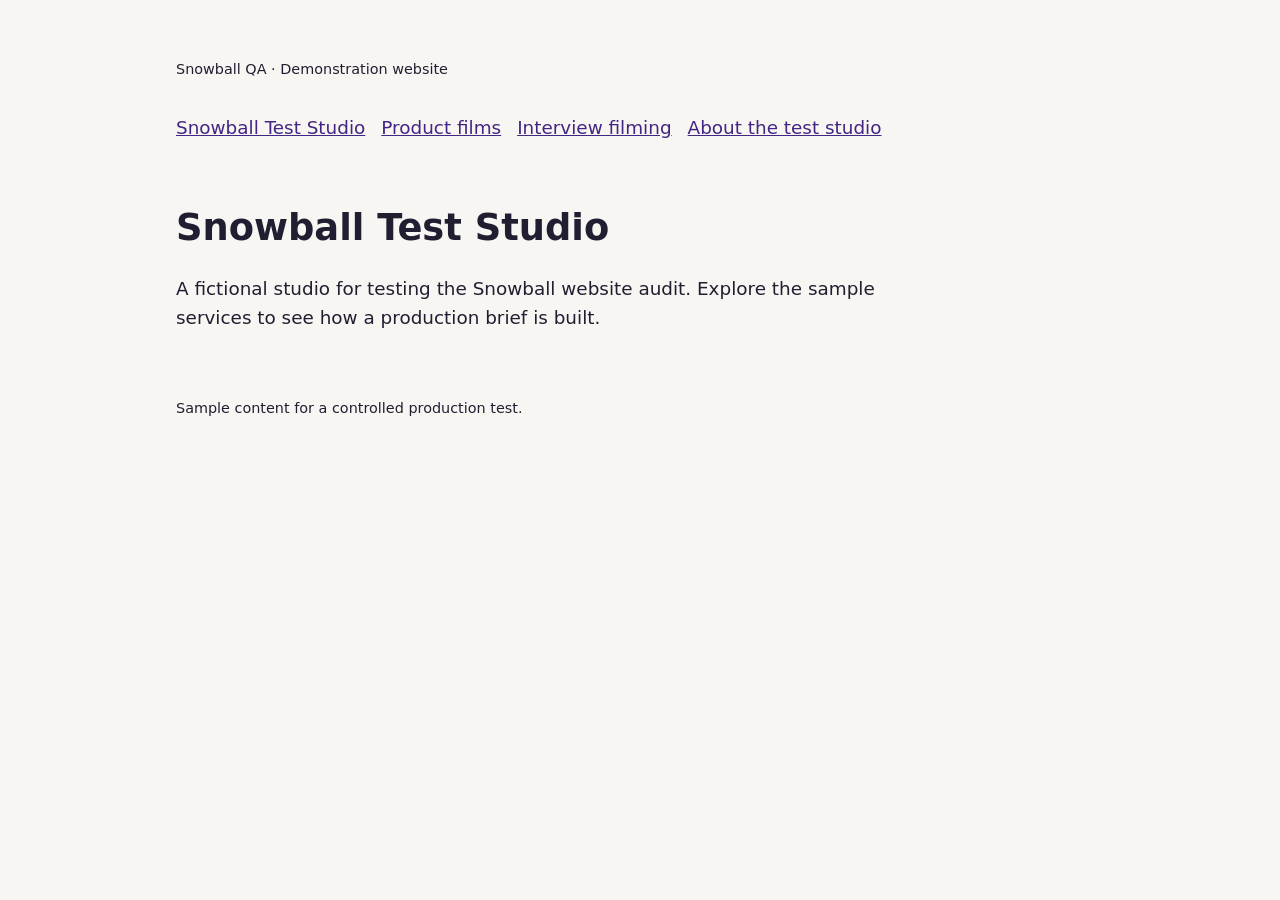
<file: index.html>
<!doctype html><html lang="en-AU"><head><meta charset="utf-8"><meta name="viewport" content="width=device-width,initial-scale=1"><title>Snowball Test Studio</title><link rel="stylesheet" href="/site.css"></head><body><header>Snowball QA · Demonstration website</header><nav><a href="/">Snowball Test Studio</a> <a href="/services/product-films">Product films</a> <a href="/services/interviews">Interview filming</a> <a href="/about">About the test studio</a></nav><main><h1>Snowball Test Studio</h1><p>A fictional studio for testing the Snowball website audit. Explore the sample services to see how a production brief is built.</p></main><footer>Sample content for a controlled production test.</footer></body></html>
</file>
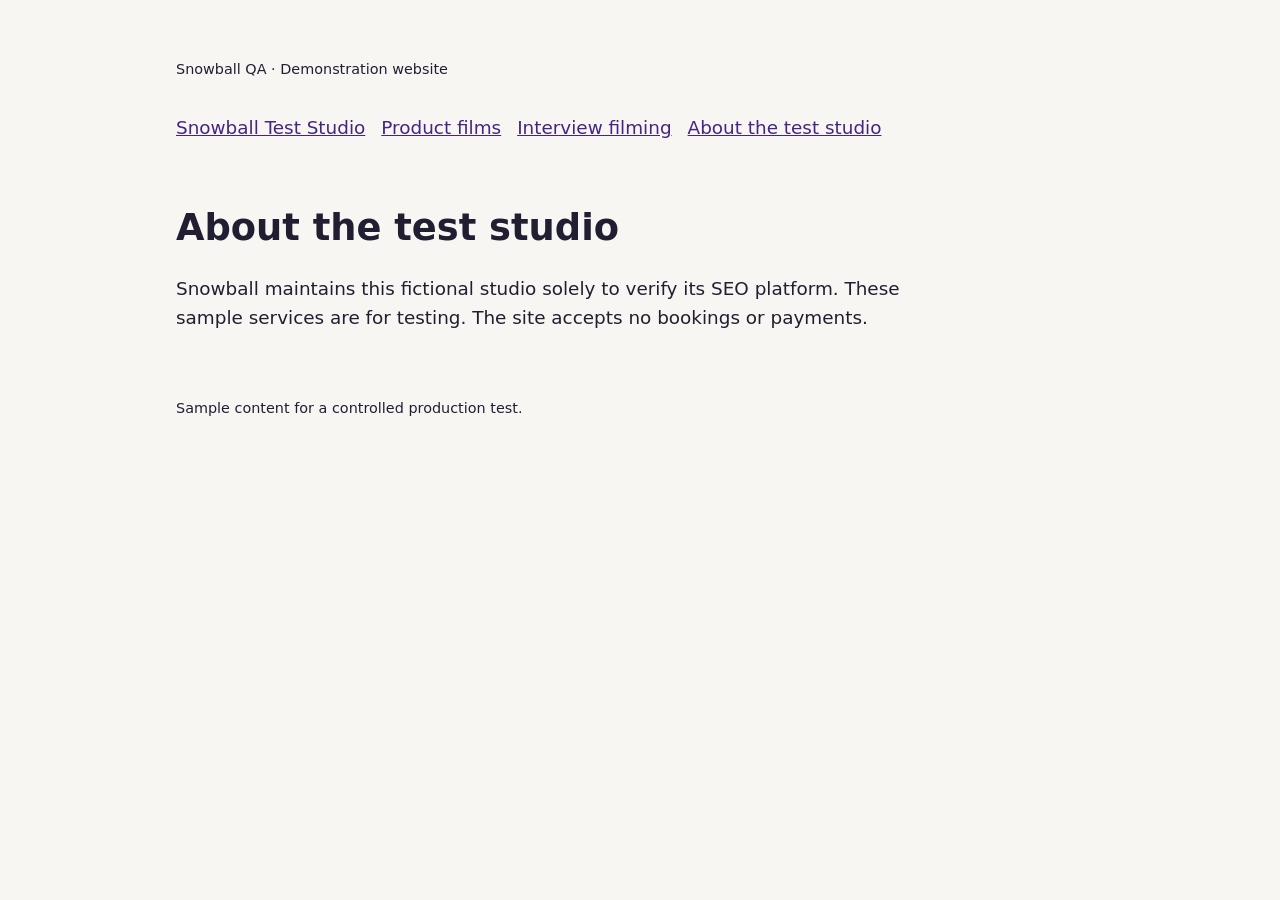
<file: about.html>
<!doctype html><html lang="en-AU"><head><meta charset="utf-8"><meta name="viewport" content="width=device-width,initial-scale=1"><title>About the test studio</title><link rel="stylesheet" href="/site.css"></head><body><header>Snowball QA · Demonstration website</header><nav><a href="/">Snowball Test Studio</a> <a href="/services/product-films">Product films</a> <a href="/services/interviews">Interview filming</a> <a href="/about">About the test studio</a></nav><main><h1>About the test studio</h1><p>Snowball maintains this fictional studio solely to verify its SEO platform. These sample services are for testing. The site accepts no bookings or payments.</p></main><footer>Sample content for a controlled production test.</footer></body></html>
</file>
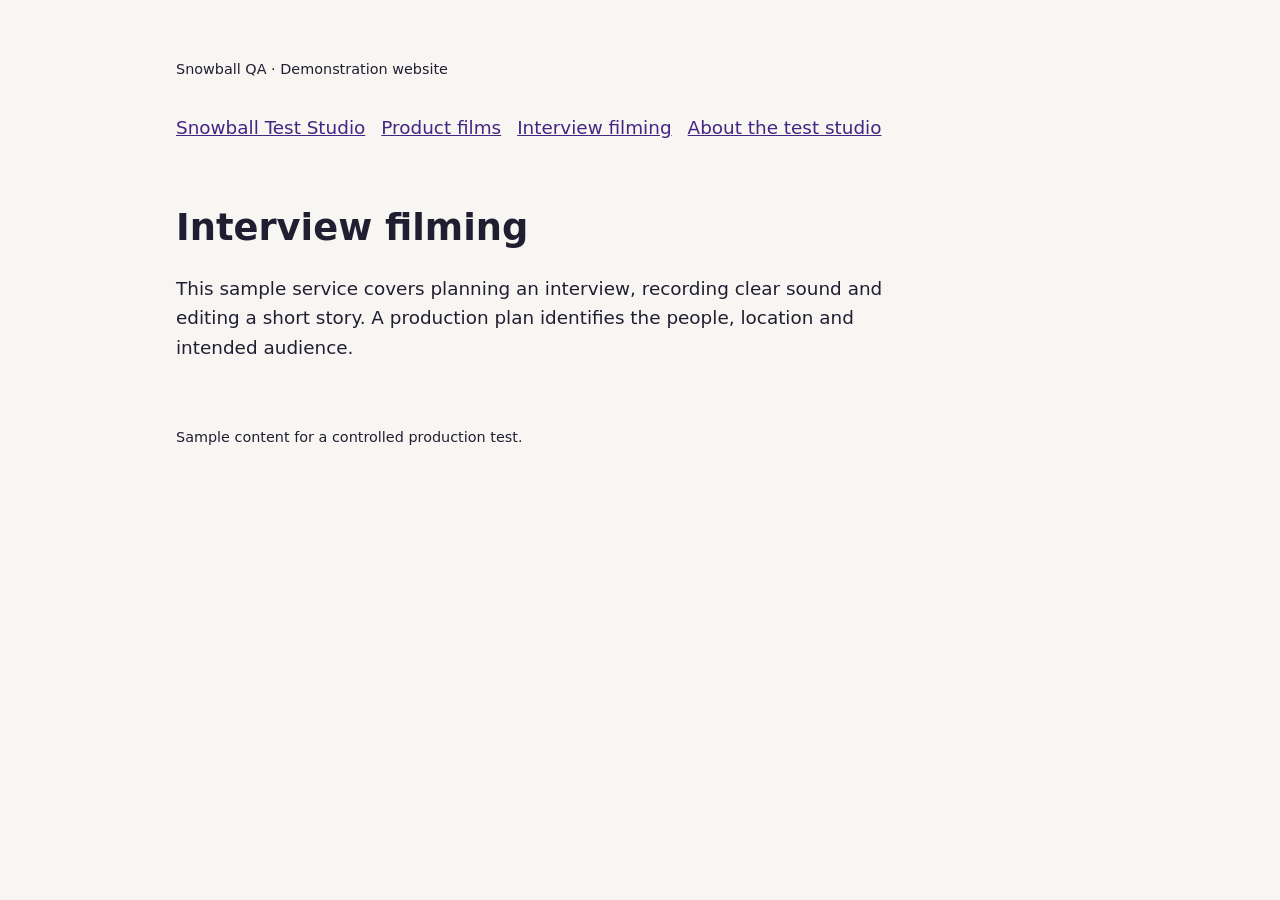
<file: services/interviews.html>
<!doctype html><html lang="en-AU"><head><meta charset="utf-8"><meta name="viewport" content="width=device-width,initial-scale=1"><title>Interview filming</title><link rel="stylesheet" href="/site.css"></head><body><header>Snowball QA · Demonstration website</header><nav><a href="/">Snowball Test Studio</a> <a href="/services/product-films">Product films</a> <a href="/services/interviews">Interview filming</a> <a href="/about">About the test studio</a></nav><main><h1>Interview filming</h1><p>This sample service covers planning an interview, recording clear sound and editing a short story. A production plan identifies the people, location and intended audience.</p></main><footer>Sample content for a controlled production test.</footer></body></html>
</file>
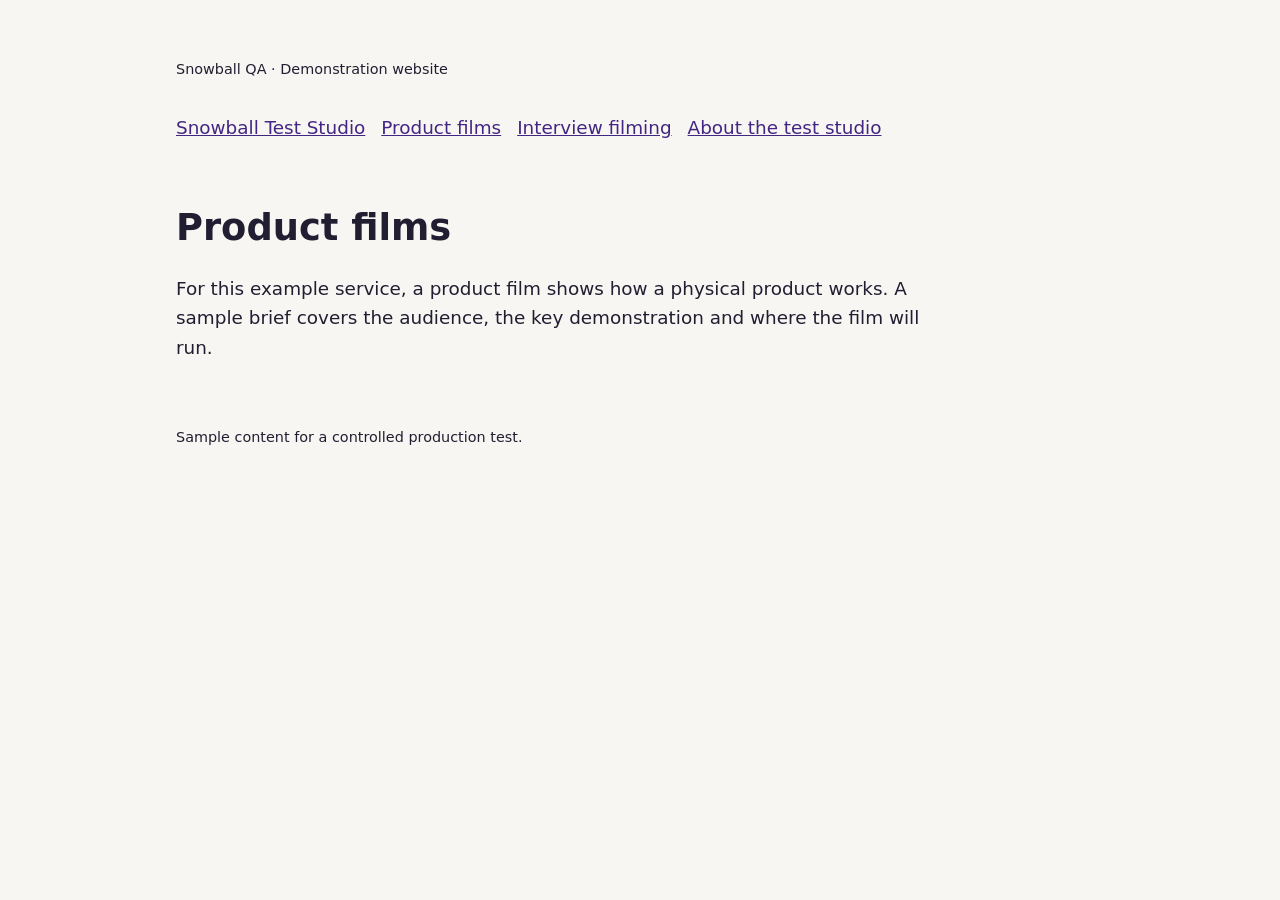
<file: services/product-films.html>
<!doctype html><html lang="en-AU"><head><meta charset="utf-8"><meta name="viewport" content="width=device-width,initial-scale=1"><title>Product films</title><link rel="stylesheet" href="/site.css"></head><body><header>Snowball QA · Demonstration website</header><nav><a href="/">Snowball Test Studio</a> <a href="/services/product-films">Product films</a> <a href="/services/interviews">Interview filming</a> <a href="/about">About the test studio</a></nav><main><h1>Product films</h1><p>For this example service, a product film shows how a physical product works. A sample brief covers the audience, the key demonstration and where the film will run.</p></main><footer>Sample content for a controlled production test.</footer></body></html>
</file>
<file: site.css>
body{font:1.15rem/1.6 system-ui;max-width:58rem;margin:4vh auto;padding:1.4rem;background:#f8f6f2;color:#221e32}header,footer{font-size:.9rem}nav{display:flex;flex-wrap:wrap;gap:1rem;margin-block:2rem}a{color:#432683}main{margin-block:4rem}h1{line-height:1.15}p{max-width:65ch}
</file>
